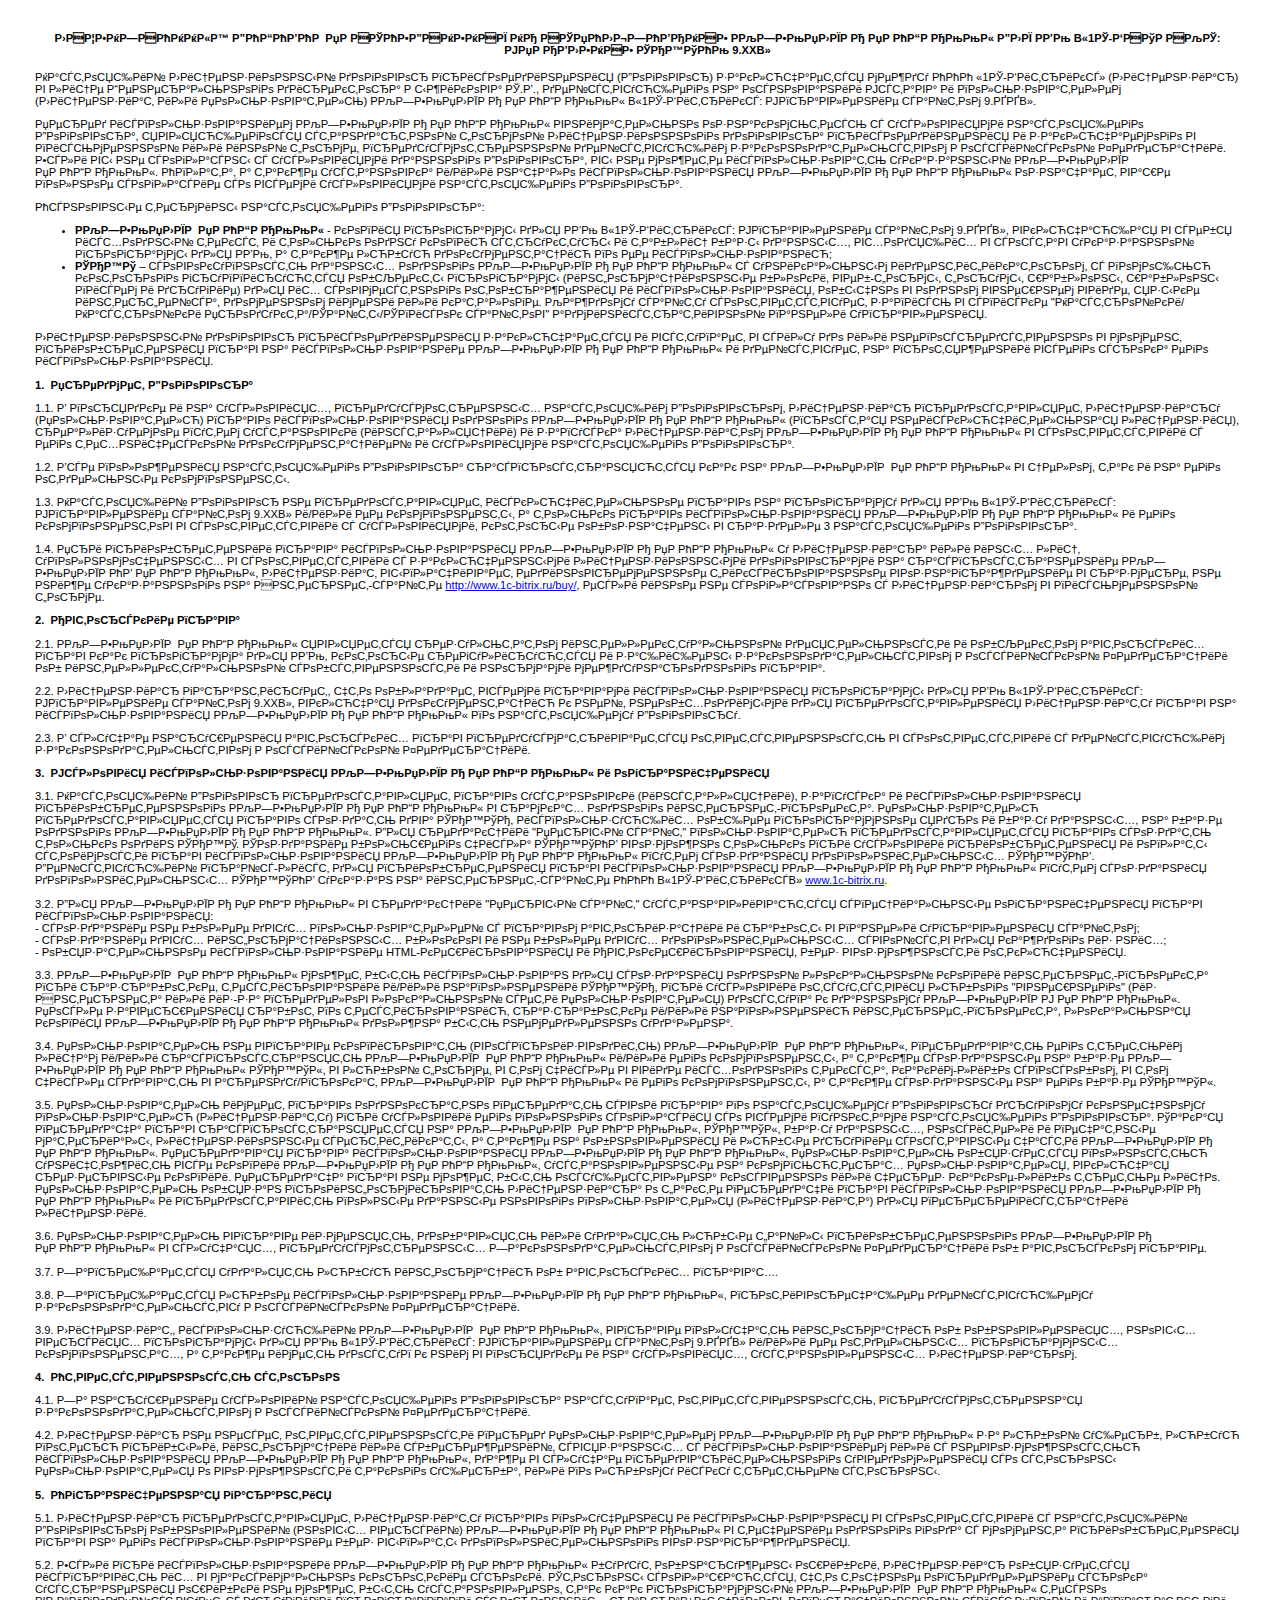
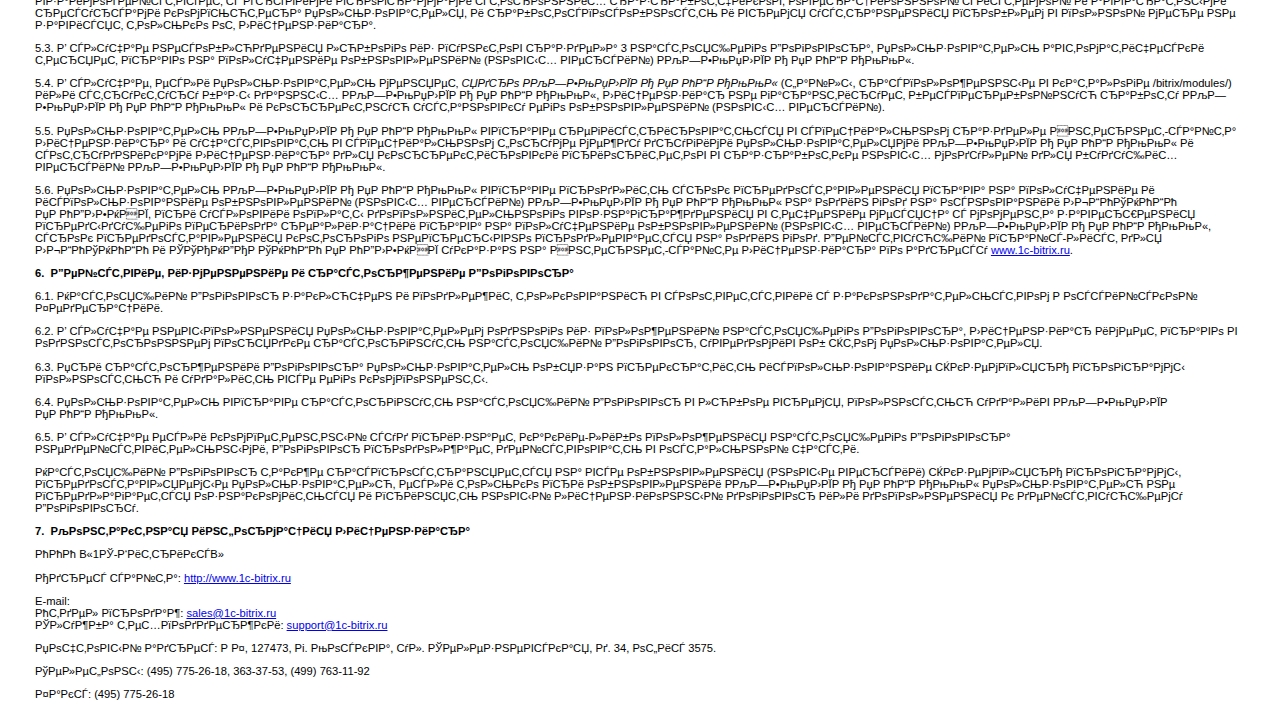
<file: license.html>
<!DOCTYPE HTML PUBLIC "-//W3C//DTD HTML 4.01 Transitional//EN" "http://www.w3.org/TR/html4/loose.dtd">
<html>
<head>
<meta http-equiv="Content-Type" content="text/html; charset=windows-1251">
<title>ЛИЦЕНЗИОННЫЙ ДОГОВОР ПРИСОЕДИНЕНИЯ
НА ИСПОЛЬЗОВАНИЕ ЭКЗЕМПЛЯРА ПРОГРАММЫ ДЛЯ ЭВМ
&quot;1С-БИТРИКС: УПРАВЛЕНИЕ САЙТОМ 9.XX&quot;
</title>
<style type="text/css">
body
{
	margin: 0px 0px 0px 0px;
	padding: 1.5em 40px 0px 35px;
	background: #ffffff; 
	color: #000000;
	font-family: Verdana, Tahoma, Arial, Helvetica, sans-serif;
	font-size: 70%;
}
</style>
</head>

<body>
<h4 align="center">ЛИЦЕНЗИОННЫЙ ДОГОВОР ПРИСОЕДИНЕНИЯ
НА ИСПОЛЬЗОВАНИЕ ЭКЗЕМПЛЯРА ПРОГРАММЫ ДЛЯ ЭВМ
«1С-БИТРИКС: УПРАВЛЕНИЕ САЙТОМ 9.XX»
</h4>

<p>Настоящий Лицензионный договор присоединения (Договор) заключается между ООО &laquo;1С-Битрикс&raquo; (Лицензиар) в лице Генерального директора Рыжикова С.В., действующего на основании Устава и пользователем (Лицензиат или Пользователь) ЭКЗЕМПЛЯРА ПРОГРАММЫ «1С-Битрикс: Управление сайтом 9.ХХ».</p>

<p>Перед использованием ЭКЗЕМПЛЯРА ПРОГРАММЫ внимательно ознакомьтесь с условиями настоящего Договора, являющегося стандартной формой Лицензионного договора присоединения и заключаемого в письменной или иной форме, предусмотренной действующим законодательством Российской Федерации. Если вы не согласны с условиями данного Договора, вы не можете использовать указанный ЭКЗЕМПЛЯР ПРОГРАММЫ. Оплата, а также установка и/или начало использования ЭКЗЕМПЛЯРА ПРОГРАММЫ означает ваше полное согласие со всеми условиями настоящего Договора.</p>

<p>Основные термины настоящего Договора:</p>

<ul type="disc">
  <li><b>ЭКЗЕМПЛЯР ПРОГРАММЫ</b> - копия программы для ЭВМ «1С-Битрикс: Управление сайтом 9.ХХ», включающая в себя исходный текст и только одну копию структуры и таблиц базы данных, входящих в состав указанной программы для ЭВМ, а также любую документацию по ее использованию; </li>

  <li><b>САЙТ</b> &ndash; совокупность данных одного ЭКЗЕМПЛЯРА ПРОГРАММЫ с уникальным идентификатором, с помощью которого группируются объекты программы (информационные блоки, веб-формы, форумы, шаблоны, шаблоны писем и другие) для их совместного отображения и использования, обычно в одном внешнем виде, языке интерфейса, доменном имени или каталоге. Каждому сайту соответствует запись в списке &quot;Настройки/Настройки Продукта/Сайты/Список сайтов&quot; административной панели управления. </li>

</ul>

<p>Лицензионный договор присоединения заключается и вступает в силу до или непосредственно в момент приобретения прав на использование ЭКЗЕМПЛЯРА ПРОГРАММЫ и действует на протяжении всего срока его использования.</p>

<p><b>1.&nbsp; </b><b>Предмет </b><b>Договора</b></p>

<p>1.1.&nbsp;В порядке и на условиях, предусмотренных настоящим Договором, Лицензиар предоставляет Лицензиару (Пользователю) право использования одного ЭКЗЕМПЛЯРА ПРОГРАММЫ (простая неисключительная лицензия), реализуемое путем установки (инсталляции) и запуска Лицензиатом ЭКЗЕМПЛЯРА ПРОГРАММЫ в соответствии с его технической документацией и условиями настоящего Договора. </p>

<p>1.2.&nbsp;Все положения настоящего Договора распространяются как на ЭКЗЕМПЛЯР ПРОГРАММЫ в целом, так и на его отдельные компоненты. </p>

<p>1.3.&nbsp;Настоящий Договор не предоставляет исключительное право на программу для ЭВМ «1С-Битрикс: Управление сайтом 9.XX» и/или ее компоненты, а только право использования ЭКЗЕМПЛЯРА ПРОГРАММЫ и его компонентов в соответствии с условиями, которые обозначены в разделе 3 настоящего Договора. </p>

<p>1.4.&nbsp;При приобретении права использования ЭКЗЕМПЛЯРА ПРОГРАММЫ у Лицензиара или иных лиц, уполномоченных в соответствии с заключенными лицензионными договорами на распространение ЭКЗЕМПЛЯРОВ ПРОГРАММЫ, Лицензиат выплачивает единовременное фиксированное вознаграждение в размере, не ниже указанного на Интернет-сайте <a href="http://www.1c-bitrix.ru/buy/">http://www.1c-bitrix.ru/buy/</a>, если иное не согласовано с Лицензиаром в письменной форме.</p>

<p><b>2.&nbsp; </b><b>Авторские права</b></p>

<p>2.1.&nbsp;ЭКЗЕМПЛЯР ПРОГРАММЫ является результатом интеллектуальной деятельности и объектом авторских прав как программа для ЭВМ, которые регулируются и защищены законодательством Российской Федерации об интеллектуальной собственности и нормами международного права. </p>

<p>2.2.&nbsp;Лицензиар гарантирует, что обладает всеми правами использования программы для ЭВМ «1С-Битрикс: Управление сайтом 9.XX», включая документацию к ней, необходимыми для предоставления Лицензиату прав на использования ЭКЗЕМПЛЯРА ПРОГРАММЫ по настоящему Договору. </p>

<p>2.3.&nbsp;В случае нарушения авторских прав предусматривается ответственность в соответствии с действующим законодательством Российской Федерации. </p>

<p><b>3.&nbsp; </b><b>Условия использования ЭКЗЕМПЛЯРА ПРОГРАММЫ и ограничения </b></p>

<p>3.1.&nbsp;Настоящий Договор предоставляет право установки (инсталляции), запуска и использования приобретенного ЭКЗЕМПЛЯРА ПРОГРАММЫ в рамках одного интернет-проекта. Пользователю предоставляется право создать два САЙТА, использующих общее программное ядро и базу данных, на базе одного ЭКЗЕМПЛЯРА ПРОГРАММЫ. Для редакции &quot;Первый сайт&quot; пользователю предоставляется право создать только один САЙТ.  Создание большего числа САЙТОВ возможно только при условии приобретения и оплаты стоимости прав использования ЭКЗЕМПЛЯРА ПРОГРАММЫ путем создания дополнительных САЙТОВ. Действующий прайс-лист для приобретения прав использования ЭКЗЕМПЛЯРА ПРОГРАММЫ путем создания дополнительных САЙТОВ указан на интернет-сайте ООО «1С-Битрикс» <a href="http://www.1c-bitrix.ru/">www.1c-bitrix.ru</a>.</p>

<p>3.2.&nbsp;Для ЭКЗЕМПЛЯРА ПРОГРАММЫ в редакции &quot;Первый сайт&quot; устанавливаются специальные ограничения прав использования:<br>
- создание не более двух пользователей с правом авторизации и работы в панели управления сайтом;<br>
- создание двух информационных блоков и не более двух дополнительных свойств для каждого из них;<br>
- обязательное использование HTML-кеширования и Автокеширования, без возможности отключения.</p>

<p>3.3.&nbsp;ЭКЗЕМПЛЯР ПРОГРАММЫ может быть использован для создания одной локальной копии интернет-проекта при разработке, тестировании и/или наполнении САЙТА, при условии отсутствия любого &quot;внешнего&quot; (из Интернета или из-за пределов локальной сети Пользователя) доступа к данному ЭКЗЕМПЛЯРУ ПРОГРАММЫ. После завершения работ по тестированию, разработке и/или наполнению интернет-проекта, локальная копия ЭКЗЕМПЛЯРА ПРОГРАММЫ должна быть немедленно удалена. </p>

<p>3.4.&nbsp;Пользователь не вправе копировать (воспроизводить) ЭКЗЕМПЛЯР ПРОГРАММЫ, передавать его третьим лицам и/или распространять ЭКЗЕМПЛЯР ПРОГРАММЫ и/или его компоненты, а также созданные на базе ЭКЗЕМПЛЯРА ПРОГРАММЫ САЙТЫ, в любой форме, в том числе в виде исходного текста, каким-либо способом, в том числе сдавать в аренду/прокат ЭКЗЕМПЛЯР ПРОГРАММЫ и его компоненты, а также созданные на его базе САЙТЫ. </p>

<p>3.5.&nbsp;Пользователь имеет право однократно передать свои права по настоящему Договору другому конечному пользователю (лицензиату) при условии его полного согласия со всеми пунктами настоящего Договора. Такая передача прав распространяется на ЭКЗЕМПЛЯР ПРОГРАММЫ, САЙТЫ, базу данных, носители и печатные материалы, лицензионные сертификаты, а также на обновления и любые другие составные части ЭКЗЕМПЛЯРА ПРОГРАММЫ. Передавая права использования ЭКЗЕМПЛЯРА ПРОГРАММЫ, Пользователь обязуется полностью уничтожить все копии ЭКЗЕМПЛЯРА ПРОГРАММЫ, установленные на компьютерах Пользователя, включая резервные копии. Передача прав не может быть осуществлена косвенно или через какое-либо третье лицо. Пользователь обязан проинформировать Лицензиара о факте передачи прав использования ЭКЗЕМПЛЯРА ПРОГРАММЫ и предоставить полные данные нового пользователя (лицензиата) для перерегистрации лицензии. </p>

<p>3.6.&nbsp;Пользователь вправе изменять, добавлять или удалять любые файлы приобретенного ЭКЗЕМПЛЯРА ПРОГРАММЫ в случаях, предусмотренных Законодательством Российской Федерации об авторском праве. </p>

<p>3.7.&nbsp;Запрещается удалять любую информацию об авторских правах. </p>

<p>3.8.&nbsp;Запрещается любое использование ЭКЗЕМПЛЯРА ПРОГРАММЫ, противоречащее действующему законодательству Российской Федерации. </p>

<p>3.9.&nbsp;Лицензиат, использующий ЭКЗЕМПЛЯР ПРОГРАММЫ, вправе получать информацию об обновлениях, новых версиях программы для ЭВМ «1С-Битрикс: Управление сайтом 9.ХХ» и/или ее отдельных программных компонентах, а также иметь доступ к ним в порядке и на условиях, установленных Лицензиаром.</p>

<p><b>4.&nbsp; </b><b>Ответственность сторон </b></p>

<p>4.1.&nbsp;За нарушение условий настоящего Договора наступает ответственность, предусмотренная законодательством Российской Федерации. </p>

<p>4.2.&nbsp;Лицензиар не несет ответственности перед Пользователем ЭКЗЕМПЛЯРА ПРОГРАММЫ за любой ущерб, любую потерю прибыли, информации или сбережений, связанных с использованием или с невозможностью использования ЭКЗЕМПЛЯРА ПРОГРАММЫ, даже в случае предварительного уведомления со стороны Пользователя о возможности такого ущерба, или по любому иску третьей стороны. </p>

<p><b>5.&nbsp; </b><b>Ограниченная гарантия </b></p>

<p>5.1.&nbsp;Лицензиар предоставляет Лицензиату право получения и использования в соответствии с настоящий Договором обновлений (новых версий) ЭКЗЕМПЛЯРА ПРОГРАММЫ в течение одного года с момента приобретения прав на его использование без выплаты дополнительного вознаграждения. </p>

<p>5.2.&nbsp;Если при использовании ЭКЗЕМПЛЯРА ПРОГРАММЫ будут обнаружены ошибки, Лицензиар обязуется исправить их в максимально короткие сроки. Стороны соглашаются, что точное определение срока устранения ошибки не может быть установлено, так как программный ЭКЗЕМПЛЯР ПРОГРАММЫ тесно взаимодействует с другими программами сторонних разработчиков, операционной системой и аппаратными ресурсами компьютера Пользователя, и работоспособность и время устранения проблем в полной мере не зависят только от Лицензиара. </p>

<p>5.3.&nbsp;В случае несоблюдения любого из пунктов раздела 3 настоящего Договора, Пользователь автоматически теряет право на получение обновлений (новых версий) ЭКЗЕМПЛЯРА ПРОГРАММЫ. </p>

<p>5.4.&nbsp;В случае, если Пользователь меняет <i>ядро ЭКЗЕМПЛЯРА ПРОГРАММЫ</i> (файлы, расположенные в каталоге /bitrix/modules/) или структуру базы данных ЭКЗЕМПЛЯРА ПРОГРАММЫ, Лицензиар не гарантирует бесперебойную работу ЭКЗЕМПЛЯРА ПРОГРАММЫ и корректную установку его обновлений (новых версий). </p>

<p>5.5.&nbsp;Пользователь ЭКЗЕМПЛЯРА ПРОГРАММЫ вправе регистрироваться в специальном разделе Интернет-сайта Лицензиара и участвовать в специальном форуме между другими Пользователями ЭКЗЕМПЛЯРА ПРОГРАММЫ и сотрудниками Лицензиара для корректировки приоритетов в разработке новых модулей для будущих версий ЭКЗЕМПЛЯРА ПРОГРАММЫ. </p>

<p>5.6.&nbsp;Пользователь ЭКЗЕМПЛЯРА ПРОГРАММЫ вправе продлить срок предоставления права на получение и использование обновлений (новых версий) ЭКЗЕМПЛЯРА ПРОГРАММЫ на один год на основании ЛЬГОТНОГО ПРОДЛЕНИЯ, при условии оплаты дополнительного вознаграждения в течение месяца с момента завершения предыдущего периода реализации права на получение обновлений (новых версий) ЭКЗЕМПЛЯРА ПРОГРАММЫ, срок предоставления которого непрерывно продлевается на один год. Действующий прайс-лист для ЛЬГОТНОГО и СТАНДАРТНОГО ПРОДЛЕНИЯ указан на Интернет-сайте Лицензиара по адресу <a href="http://www.1c-bitrix.ru/">www.1c-bitrix.ru</a>. </p>

<p><b>6.&nbsp; </b><b>Действие, изменение и расторжение Договора </b></p>

<p>6.1.&nbsp;Настоящий Договор заключен и подлежит толкованию в соответствии с законодательством Российской Федерации.</p>

<p>6.2.&nbsp;В случае невыполнения Пользователем одного из положений настоящего Договора, Лицензиар имеет право в одностороннем порядке расторгнуть настоящий Договор, уведомив об этом Пользователя. </p>

<p>6.3.&nbsp;При расторжении Договора Пользователь обязан прекратить использование экземплярА программы полностью и удалить все его компоненты. </p>

<p>6.4.&nbsp;Пользователь вправе расторгнуть настоящий Договор в любое время, полностью удалив ЭКЗЕМПЛЯР ПРОГРАММЫ. </p>

<p>6.5.&nbsp;В случае если компетентный суд признает какие-либо положения настоящего Договора недействительными, Договор продолжает действовать в остальной части. </p>

<p>Настоящий Договор также распространяется на все обновления (новые версии) экземплярА программы, предоставляемые Пользователю, если только при обновлении ЭКЗЕМПЛЯРА ПРОГРАММЫ Пользователю не предлагается ознакомиться и принять новый лицензионный договор или дополнения к действующему Договору.</p>

<p><b>7.&nbsp; </b><b>Контактная информация Лицензиара</b></p>

<p>ООО «1С-Битрикс» </p>

<p>Адрес сайта: <a href="http://www.1c-bitrix.ru/">http://www.1c-bitrix.ru</a> </p>

<p>E-mail:
  <br />

Отдел продаж: <a href="mailto:sales@1c-bitrix.ru">sales@1c-bitrix.ru</a> 
  <br />
Служба техподдержки: <a href="mailto:support@1c-bitrix.ru">support@1c-bitrix.ru</a></p>

<p>Почтовый адрес: РФ, 127473, г. Москва, ул. Селезневская, д. 34, офис 3575.</p>

<p>Телефоны: (495) 775-26-18, 363-37-53, (499) 763-11-92</p>

<p>Факс: (495) 775-26-18</p>

</body>
</html>
</file>
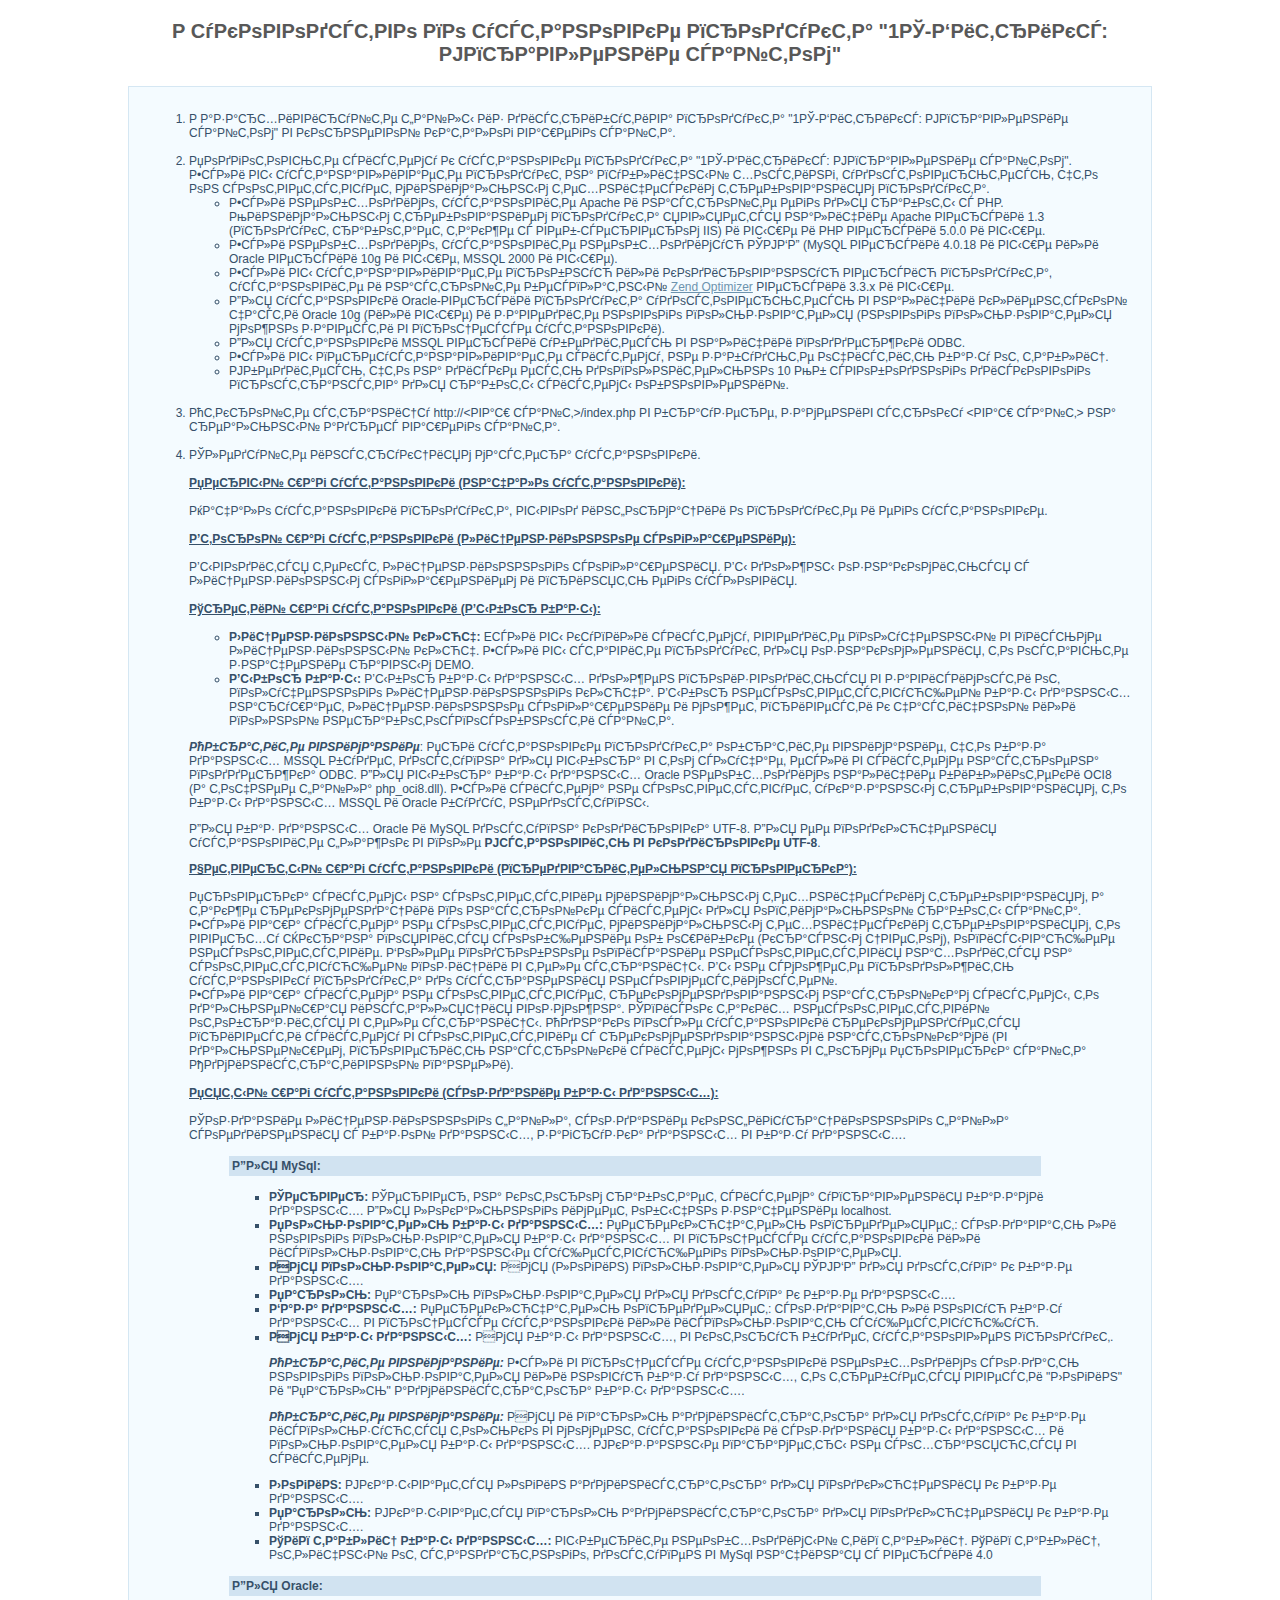
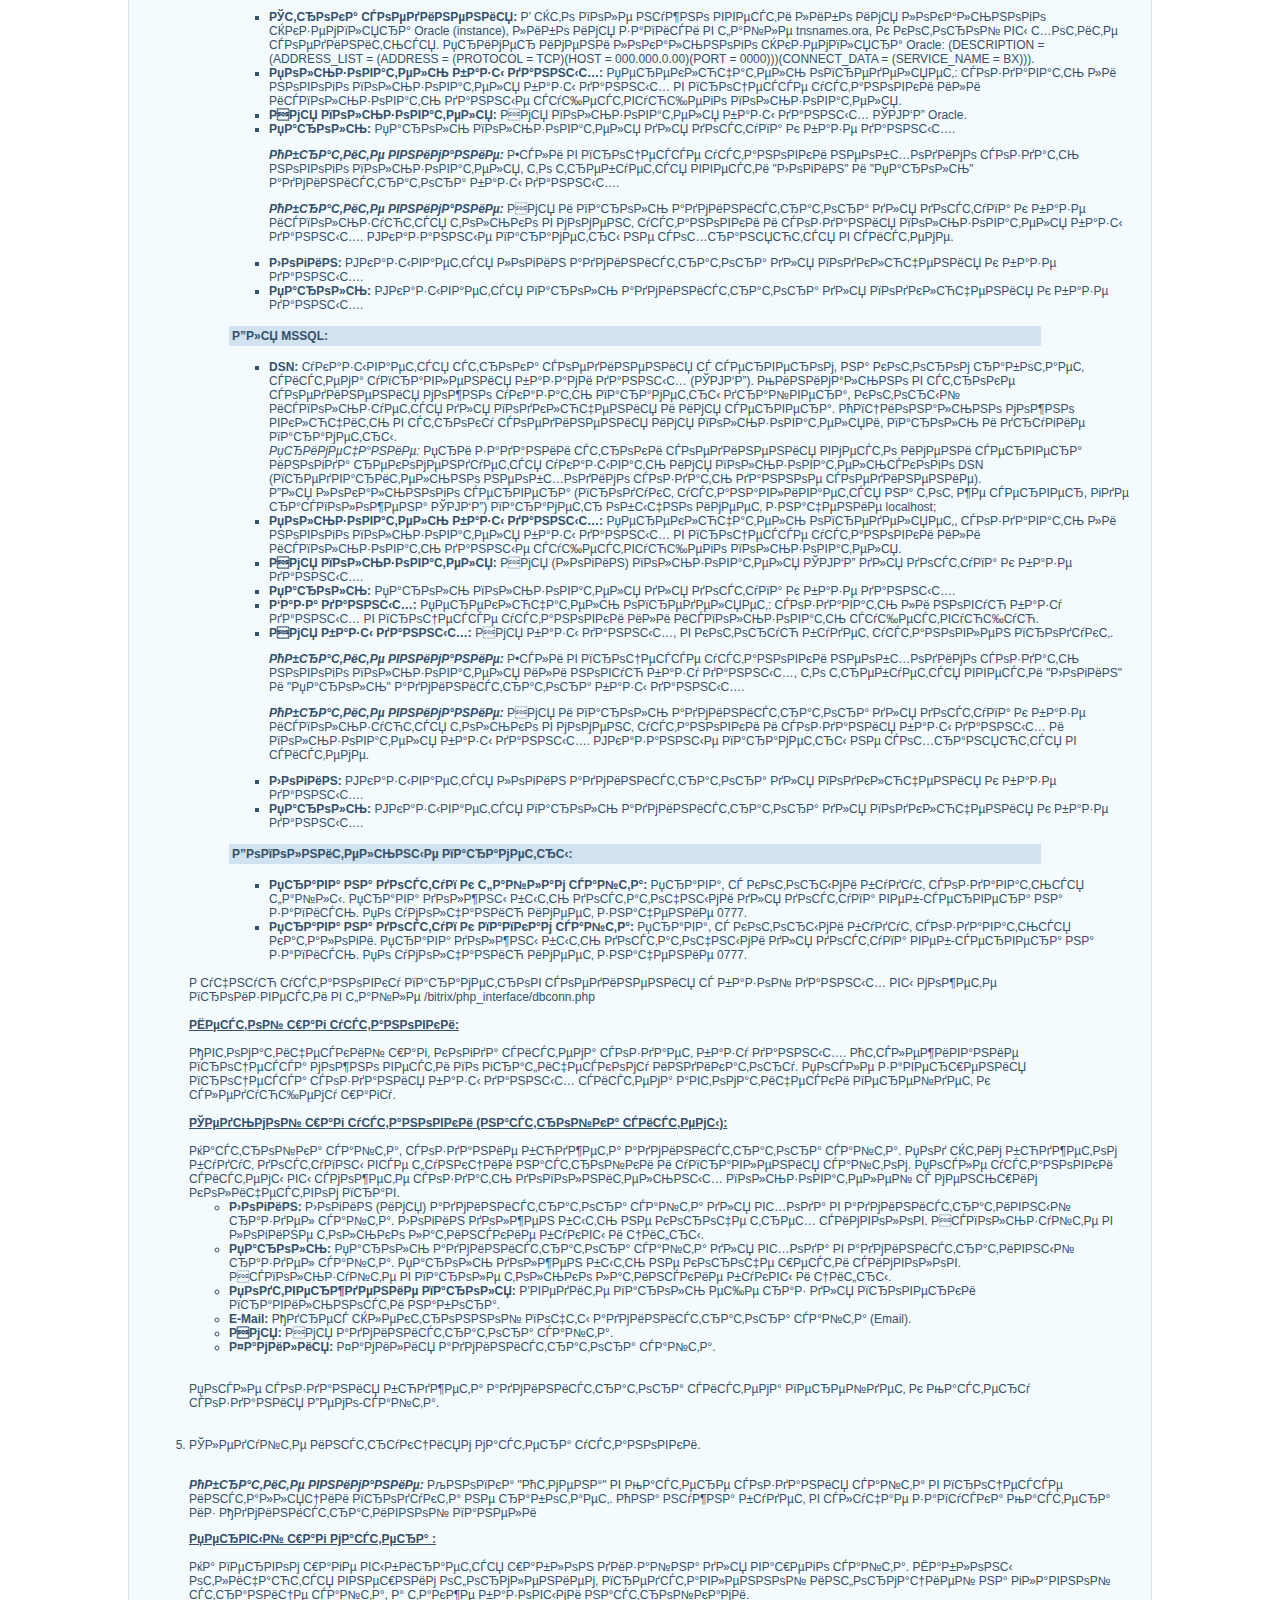
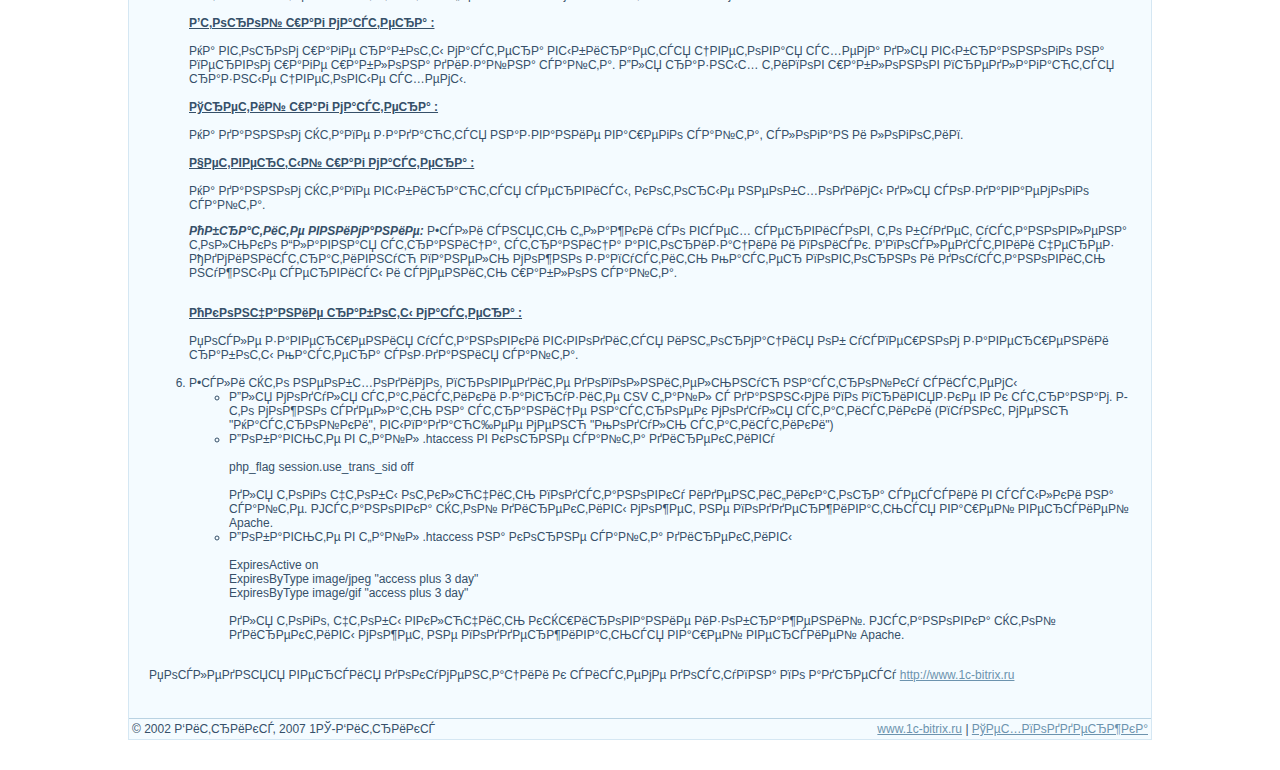
<file: readme.html>
<!DOCTYPE HTML PUBLIC "-//W3C//DTD HTML 4.01 Transitional//EN">
<html>
<head>
<title>Руководство по установке продукта "1С-Битрикс: Управление сайтом"</title>
<meta http-equiv="Content-Type" content="text/html; charset=windows-1251">
<style type="text/css">
	.error_text {font-family: Verdana, Arial, Helvetica, sans-serif; font-size:13px; color:#FF0000; font-weight:bold;}
	.warning_text {font-family: Verdana, Arial, Helvetica, sans-serif; font-size:13px; color:#990000; font-weight:bold;}
	.ok_text {font-family: Verdana, Arial, Helvetica, sans-serif; font-size:13px; color:#00FF00; font-weight:bold;}

	.tablehead, .tablehead1, .tablehead2, .tablehead3, .tablehead4, .tablehead5 {background-color:#C2DBED; padding:3px;}
	.tablehead1, .tablehead2, .tablehead3 {}
	.tablehead1 {}
	.tablehead3 {}
	.tablehead4, .tablehead5 {}
	.tablehead5 {}

	.tablebody, .tablebody1, .tablebody2, .tablebody3, .tablebody4 {background-color:#E2EFF7; padding:5px;}
	.tablebody1 {}
	.tablebody2 {}
	.tablebody3 {}
	.tablebody4 {}

	body {margin:0 5% 15px 5%; padding:0 5% 15px 5%;}

	.tablebodytext, .text, .tablefieldtext {font-family:Arial; font-size:12px;}
	.text, .tablebodytext {color:#000000}
	.tablefieldtext {color:#365069;}

	INPUT.button {padding:2px; font-family:Tahoma; font-size:12px; cursor: pointer;}
	INPUT.typeinput {font-size:12px;}

	h3 {font-family:Arial, Helvetica, sans-serif; font-size:14px; font-weight: bold; color: #585858; margin-bottom: 5px;}
	h2 {font-family:Arial, Helvetica, sans-serif; font-size:20px; color: #585858; text-align:center; margin:20px;}


	.smalltext{font-family:Verdana, Arial, Helvetica, sans-serif; color:#365069; font-size:10px;}
	.version{font-family:Verdana, Arial, Helvetica, sans-serif; color:#FF9933; size:18px; font-weight:bold;}
	.bitrixtitle{font-family:Verdana, Arial, Helvetica, sans-serif; color:#4083B5; size:18px; font-weight:bold;}
	.install{font-family:Verdana, Arial, Helvetica, sans-serif; size:18px; font-weight:bold;}
	.head{font-family:Verdana, Arial, Helvetica, sans-serif; font-weight:bold; color:#365069; size:18px;}
	.headbitrix{font-family:Verdana, Arial, Helvetica, sans-serif; color:#365069; font-size:12px; font-weight:bold;}
	.title{font-family:Verdana, Arial, Helvetica, sans-serif; color:#365069; font-weight:bold; font-size:16px;}
	.menu{ background-color:#E6F1F9; font-family:Verdana, Arial, Helvetica, sans-serif; color:#CCD9E4; font-size:12px; padding-left:10px; padding-right:5px;}
	.menuact{background-color:#D8E8F4; font-family:Verdana, Arial, Helvetica, sans-serif; color:#365069; font-size:12px; padding-left:10px; padding-right:5px; font-weight:bold;}
	.text11 {font-family:Verdana,Arial, Helvetica, sans-serif; font-weight:normal; color:#365069; font-size:12px; margin-bottom: 5px;}	
	.text {font-family:Verdana,Arial, Helvetica, sans-serif; font-weight:normal; font-size:12px; color:#365069;}

</style>
</head>
<body link="#6C93AE" alink="#F1555A" vlink="#a4a4a4">

<h2>Руководство по установке продукта &quot;1С-Битрикс: Управление сайтом&quot;</h2>
<table width="100%"  border="0" cellspacing="1" cellpadding="0" bgcolor="#D5E7F3" class="text">
	<tr>

		<td><table width="100%" border="0" cellspacing="0" cellpadding="0" bgcolor="#F4FBFF">
				<tr>
					<td width="100%" style="background-repeat:repeat-x; background-position:top; padding-top:25px; padding-right:20px; padding-left:20px;" valign="middle"><font class="text">
<ol>
	<li>
		Разархивируйте файлы из дистрибутива продукта "1С-Битрикс: Управление сайтом" в 
		корневой каталог вашего сайта. <br>
		<br>
	</li>
	<li>

		Подготовьте систему к установке продукта "1С-Битрикс: Управление сайтом". Если
		вы устанавливаете продукт на публичный хостинг, удостоверьтесь, что он соответствует
		минимальным техническим требованиям продукта.
		<ul>
		<li>
		Если необходимо, установите Apache и настройте его для работы с PHP. Минимальным 
		требованием продукта является наличие Apache версии 1.3 (продукт работает также с веб-сервером IIS) и выше и PHP версии 5.0.0 
		и выше.</li>
		<li>Если необходимо, установите необходимую СУБД (MySQL версии 4.0.18 и выше или Oracle 
		версии 10g и выше, MSSQL 2000 и выше).</li>
		<li>Если вы устанавливаете пробную или кодированную версию продукта, установите
		и настройте бесплатный 
		<a href="http://www.zend.com/en/products/guard/optimizer/" target="_blank">Zend Optimizer</a>
		версии 3.3.x и выше.</li>

		<li>Для установки Oracle-версии продукта удостоверьтесь в наличии клиентской части
		Oracle 10g (или выше) и заведите нового пользователя (нового пользователя можно завести в процессе установки).</li>
		<li>Для установки MSSQL версии убедитесь в наличии поддержки ODBC.</li>
		<li>Если вы переустанавливаете систему, не забудьте очистить базу от таблиц.</li>
		<li>Убедитесь, что на диске есть дополнительно 10 Мб свободного дискового 
		пространства для работы системы обновлений.</li>
		</ul><br>
	</li>
	<li>

			Откройте страницу http://&lt;ваш сайт&gt;/index.php
			в браузере, заменив строку &lt;ваш сайт&gt; на реальный адрес вашего
			сайта.<br>
			<br>
	</li>
	<li>
			Следуйте инструкциям мастера установки.<br><br>

			<u><b>Первый шаг установки (начало установки):</b></u><br><br>
			Начало установки продукта, вывод информации о продукте и его установке.
			<br><br>

			<u><b>Второй шаг установки (лицензионное соглашение):</b></u><br><br>
			Выводится текст лицензионного соглашения. Вы должны ознакомиться 
			с лицензионным соглашением и принять его условия.
			<br><br>

			<u><b>Третий шаг установки (Выбор базы):</b></u><br><br>

			<ul>
			<li><b>Лицензионный ключ:</b> Eсли вы купили систему, введите полученный в письме
			лицензионный ключ. Если вы ставите продукт для ознакомления, то
			оставьте значение равным DEMO.<br>
			<li><b>Выбор базы:</b> Выбор базы данных должен производиться в зависимости от полученного лицензионного ключа. Выбор несоответствующей базы данных нарушает лицензионное соглашение 
			и может привести к частичной или полной неработоспособности сайта.
<br>		</ul>
			<p><i><b>Обратите внимание</b></i>: При установке продукта обратите внимание, что база данных MSSQL будет доступна для выбора в том случае, если в системе настроена поддержка ODBC. Для выбора базы данных Oracle необходимо наличие библиотеки OCI8 (а точнее файла php_oci8.dll). Если система не соответствует указанным требованиям, то базы данных MSSQL и Oracle будут недоступны.</p>

			
			<p>Для баз данных Oracle и MySQL доступна кодировка UTF-8. Для ее подключения установите флажок в поле <b>Установить в кодировке UTF-8</b>.

			</p>

			<u><b>Четвертый шаг установки (предварительная проверка):</b></u><br><br>
			Проверка системы на соответствие минимальным техническим требованиям,
			а также рекомендации по настройке системы для оптимальной работы сайта.<br>
			Если ваша система не соответствует минимальным техническим требованиям,
			то вверху экрана появится сообщение об ошибке (красным цветом), описывающее несоответствие.
			Более подробное описание несоответствия находится на соответствующей
			позиции в теле страницы. Вы не сможете продолжить установку продукта 
			до устранения несовместимостей.<br>

			Если ваша система не соответствует рекомендованным настройкам системы, то дальнейшая инсталляция возможна. Список таких несоответствий отобразится в теле страницы. Однако после установки рекомендуется привести систему в соответствие с рекомендованными настройками (в дальнейшем, проверить настройки системы можно в форме Проверка сайта Административной панели).  
			<br>
			<br>

			<u><b>Пятый шаг установки (создание базы данных):</b></u><br><br>
			Создание лицензионного файла, создание конфигурационного файла соединения 
			с базой данных, загрузка данных в базу данных.<br>
			<br>
			<ul>
					<table width="90%"  border="0" cellspacing="0" cellpadding="3">

                    		<tr>
                    				<td bgcolor="#D1E3F1" class="text"><b>Для MySql:</b></td>
                    				</tr>
                   		</table>

			<br>
			<ul>
			<li><b>Сервер:</b> Сервер, на котором работает система управления базами данных. Для локального имеет обычно значение
				localhost.<br>			
			<li><b>Пользователь базы данных:</b> Переключатель определяет: создавать ли нового пользователя базы данных в процессе установки или использовать данные существующего пользователя.<br>

			<li><b>Имя пользователя:</b> Имя (логин) пользователя СУБД для доступа к базе данных.<br>
			<li><b>Пароль:</b> Пароль пользователя для доступа к базе данных.<br>
			<li><b>База данных:</b> Переключатель определяет: создавать ли новую базу данных в процессе установки или использовать существующую.<br>
			<li><b>Имя базы данных:</b> Имя базы данных, в которую будет установлен 
				продукт.<br>

				<p><i><b>Обратите внимание:</b></i>  
				Если в процессе установки необходимо создать нового пользователя или новую базу данных, то требуется ввести "Логин" и "Пароль" администратора базы данных.</p>
				
				<p><i><b>Обратите внимание:</b></i> 
				Имя и пароль администратора для доступа к базе используются только в момент установки и создания базы данных и пользователя базы данных. 
				Указанные параметры не сохраняются в системе.</p> 
			<li><b>Логин:</b> Указывается логин администратора для подключения к базе данных.<br>
			<li><b>Пароль:</b> Указывается пароль администратора для подключения к базе данных.<br>

			<li><b>Тип таблиц базы данных:</b> выберите необходимый тип таблиц. Тип таблиц, отличный от стандартного, доступен в MySql начиная с версии 4.0<br>
					<br>
			</ul>
				<table width="90%"  border="0" cellspacing="0" cellpadding="3">
			<tr>
					<td bgcolor="#D1E3F1" class="text"><b>Для Oracle:</b></td>
					</tr>

		</table><br>

			<ul>
			<li><b>Строка соединения:</b> В это поле нужно ввести либо имя локального экземпляра 
				Oracle (instance), либо имя записи в файле tnsnames.ora, к которой вы хотите 
				соединиться. Пример имени локального экземпляра Oracle: 
				(DESCRIPTION = (ADDRESS_LIST = (ADDRESS = (PROTOCOL = TCP)(HOST = 000.000.0.00)(PORT = 0000)))(CONNECT_DATA = (SERVICE_NAME = BX))).
                    <br>

			<li><b>Пользователь базы данных:</b> Переключатель определяет: создавать ли нового пользователя базы данных в процессе установки или использовать данные существующего пользователя.<br>

			<li><b>Имя пользователя:</b> Имя пользователя базы данных СУБД Oracle.<br>
			<li><b>Пароль:</b> Пароль пользователя для доступа к базе данных.<br>

				<p><i><b>Обратите внимание:</b></i>  
				Если в процессе установки необходимо создать нового пользователя, то требуется ввести "Логин" и "Пароль" администратора базы данных.</p>
				
				<p><i><b>Обратите внимание:</b></i> 
				Имя и пароль администратора для доступа к базе используются только в момент установки и создания пользователя базы данных. 
				Указанные параметры не сохраняются в системе.</p> 
			<li><b>Логин:</b> Указывается логин администратора для подключения к базе данных.<br>

			<li><b>Пароль:</b> Указывается пароль администратора для подключения к базе данных.<br>
					<br>

					
                    </ul>
				<table width="90%"  border="0" cellspacing="0" cellpadding="3">
			<tr>
					<td bgcolor="#D1E3F1" class="text"><b>Для MSSQL:</b></td>

					</tr>
		</table>

			    <br>
			    <ul>
			<li><b>DSN:</b> указывается строка соединения с сервером, на котором работает система управления базами данных (СУБД). Минимально в строке соединения можно указать параметры драйвера, который используется для подключения и имя сервера. Опционально можно включить в строку соединения имя пользователяи, пароль и другие параметры. <br> 
  <i>Примечание:</i> При задании строки соединения вместо имени сервера иногда рекомендуется указывать имя пользовательского DSN (предварительно необходимо создать данное соединение).<br>

  Для локального сервера (продукт устанавливается на тот же сервер, где расположена СУБД) параметр обычно имеет значение localhost;
  <br>
			<li><b>Пользователь базы данных:</b> Переключатель определяет, создавать ли нового пользователя базы данных в процессе установки или использовать данные существующего пользователя.<br>
			<li><b>Имя пользователя:</b> Имя (логин) пользователя СУБД для доступа к базе данных.<br>
			<li><b>Пароль:</b> Пароль пользователя для доступа к базе данных.<br>
			<li><b>База данных:</b> Переключатель определяет: создавать ли новую базу данных в процессе установки или использовать существующую.<br>

			<li><b>Имя базы данных:</b> Имя базы данных, в которую будет установлен 
				продукт.<br>
				<p><i><b>Обратите внимание:</b></i>  
				Если в процессе установки необходимо создать нового пользователя или новую базу данных, то требуется ввести "Логин" и "Пароль" администратора базы данных.</p>
				
				<p><i><b>Обратите внимание:</b></i> 
				Имя и пароль администратора для доступа к базе используются только в момент установки и создания базы данных и пользователя базы данных. 
				Указанные параметры не сохраняются в системе.</p> 
			<li><b>Логин:</b> Указывается логин администратора для подключения к базе данных.<br>

			<li><b>Пароль:</b> Указывается пароль администратора для подключения к базе данных.<br>
</ul>			
<br>				<table width="90%"  border="0" cellspacing="0" cellpadding="3">
			<tr>
					<td bgcolor="#D1E3F1" class="text"><b>Дополнительные параметры:</b></td>
					</tr>
		</table>

			        		<br>
			        		<ul>
							<li><b>Права на доступ к файлам сайта:</b> Права, с которыми будут создаваться файлы. Права должны быть достаточными для доступа веб-сервера на запись. По умолчанию имеет значение 0777.<br>
							<li><b>Права на доступ к папкам сайта:</b> Права, с которыми будут создаваться каталоги. Права должны быть достаточными для доступа веб-сервера на запись. По умолчанию имеет значение 0777.<br>
					        </ul>

			</ul>
			<br>
			Ручную установку параметров соединения с базой данных вы можете произвести
			в файле <nobr>/bitrix/php_interface/dbconn.php</nobr><br><br>

			<u><b>Шестой шаг установки:</b></u><br><br>
			Автоматический шаг, когда система создает базу данных. Отслеживание процесса можно вести по графическому индикатору. После завершения процесса создания базы данных система автоматически перейдет к следующему шагу. 	
			<br><br>

			<u><b>Седьмой шаг установки (настройка системы):</b></u><br><br>
			Настройка сайта, создание бюджета администратора сайта. Под этим бюджетом 
			будут доступны все функции настройки и управления сайтом. После установки 
			системы вы сможете создать дополнительных пользователей с меньшим количеством 
			прав.<br>
			<ul>

<li><b>Логин:</b> Логин (имя) администратора сайта для входа в 
				административный раздел сайта.
				Логин должен быть не короче трех символов. Используйте в логине
				только латинские буквы и цифры.<br>

			<li><b>Пароль:</b> Пароль администратора сайта для входа в административный 
				раздел сайта.
				Пароль должен быть не короче шести символов. Используйте в пароле
				только латинские буквы и цифры.<br>
			<li><b>Подтверждение пароля:</b> Введите пароль еще раз для проверки 
				правильности набора.
			<li><b>E-Mail:</b> Адрес электронной почты администратора сайта (Email).<br>
			<li><b>Имя:</b> Имя администратора сайта.<br>
			<li><b>Фамилия:</b> Фамилия администратора сайта.<br>
			</ul>
			<br><br>
После создания бюджета администратора система перейдет к Мастеру создания Демо-сайта.

	</li><br><br>
	<li>			Следуйте инструкциям мастера установки.<br><br>
 	<p><i><b>Обратите внимание:</b></i> Кнопка "Отмена" в Мастере создания сайта в процессе инсталляции продукта не работает. Она нужна будет в случае запуска Мастера из Административной панели</p>


			<u><b>Первый шаг мастера :</b></u><br><br>
На первом шаге выбирается шаблон дизайна для вашего сайта. Шаблоны отличаются внешним оформлением, представленной информацией на главной странице сайта, а также базовыми настройками.<br>
			</ul>
			<br>

			<u><b>Второй шаг мастера :</b></u><br><br>
На втором шаге работы мастера выбирается цветовая схема для выбранного на первом шаге шаблона дизайна сайта. Для разных типов шаблонов предлагаются разные цветовые схемы. <br>
			</ul>
			<br>
			<u><b>Третий шаг мастера :</b></u><br><br>
На данном этапе задаются название вашего сайта, слоган и логотип.<br>
			</ul>
			<br>
			<u><b>Четвертый шаг мастера :</b></u><br><br>
На данном этапе выбираются сервисы, которые необходимы для создаваемого сайта.<br>
 	<p><i><b>Обратите внимание:</b></i> Если снять флажки со всех сервисов, то будет установлена только Главная страница, страница авторизации и поиск. Впоследствии через Административную панель можно запустить Мастер повторно и доустановить нужные сервисы и сменить шаблон сайта.</p>
			</ul>
			<br>
<u><b>Окончание работы мастера :</b></u><br><br>
После завершения установки выводится информация об успешном завершении работы Мастера создания сайта. <br>
			</ul>
			<br>

	</li>
	<li>
		Если это необходимо, проведите дополнительную настройку системы
		<ul>
		<li>
		Для модуля статистики загрузите CSV файл с данными по привязке IP к странам. 
		Это можно сделать на странице настроек модуля статистики (пункт меню "Настройки", 
		выпадающее меню "Модуль статистики")</li>
		<li>
		Добавьте в файл .htaccess в корне сайта директиву<br><br>

		php_flag session.use_trans_sid off<br><br>
		для того чтобы отключить подстановку идентификатора сессии в ссылки на сайте.
		Установка этой директивы может не поддерживаться вашей версией Apache.		</li>
		<li>
		Добавьте в файл .htaccess на корне сайта директивы<br><br>
		ExpiresActive on<br>
		ExpiresByType image/jpeg "access plus 3 day"<br>

		ExpiresByType image/gif "access plus 3 day"<br><br>
		для того, чтобы включить кэширование изображений.
		Установка этой директивы может не поддерживаться вашей версией Apache.		</li>
		</ul>
	</li>
</ol>
<br>
 Последняя версия документации к системе доступна по адресу
<a href="http://www.1c-bitrix.ru/sitemanager/doc.php">http://www.1c-bitrix.ru</a>
</font>

<br>
<br><br>
</td>
	</tr>
	</table><table width="100%" cellspacing="0" cellpadding="3" border="0" bgcolor="#F4FBFF" class="text" style="border-top:1px solid #B9D2E2">
<tr>
	<td nowrap>&copy; 2002 Битрикс, 2007 1С-Битрикс</td>
	<td width="100%">&nbsp;</td>
	<td nowrap><a href="http://www.1c-bitrix.ru">www.1c-bitrix.ru</a>  |  <a href="http://www.1c-bitrix.ru/support/index.php">Техподдержка</a></td>

</tr>
</table></td>
	</tr>
</table>
</body>
</html>
</file>
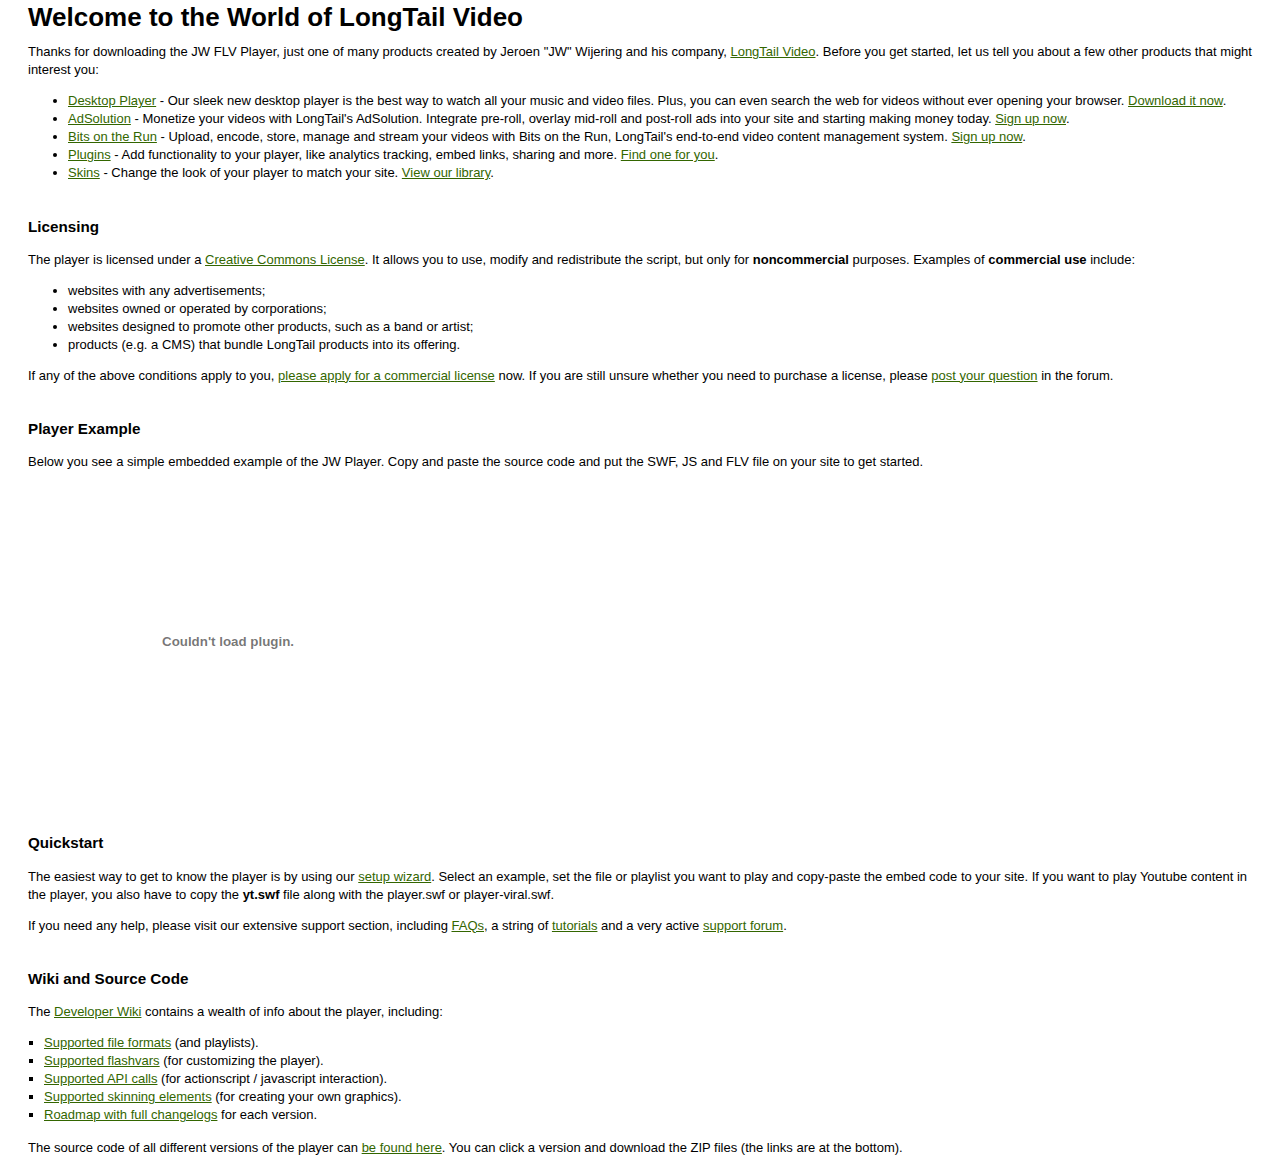
<file: bitrix/templates/main/images/prettyPhoto/mediaplayer/readme.html>
<!DOCTYPE HTML PUBLIC "-//W3C//DTD HTML 4.01 Transitional//EN">
<html xmlns="http://www.w3.org/1999/xhtml">
<head>

	<title>JW Player for Flash</title>

	<style type="text/css">
		body { background-color: #fff; padding: 0 20px; color:#000; font: 13px/18px Arial, sans-serif; }
		a { color: #360; }
		h3 { padding-top: 20px; }
		ol { margin:5px 0 15px 16px; padding:0; list-style-type:square; }
	</style>

</head>
<body>

	<h1>Welcome to the World of LongTail Video</h1>
	<p>Thanks for downloading the JW FLV Player, just one of many products created by Jeroen "JW" Wijering and his company, <a href="http://www.longtailvideo.com">LongTail Video</a>.  Before you get started, let us tell you about a few other products that might interest you:</p>

<ul>
<li><a href="http://www.longtailvideo.com/players/jw-desktop-player/">Desktop Player</a> - Our sleek new desktop player is the best way to watch all your music and video files.  Plus, you can even search the web for videos without ever opening your browser.  <a href="http://www.longtailvideo.com/players/jw-desktop-player/">Download it now</a>.</li>
<li><a href="http://www.longtailvideo.com/referral.aspx?page=pubreferral&ref=oryixfvlxlptwph">AdSolution</a> - Monetize your videos with LongTail's AdSolution.  Integrate pre-roll, overlay mid-roll and post-roll ads into your site and starting making money today.  <a href="http://www.longtailvideo.com/referral.aspx?page=pubreferral&ref=oryixfvlxlptwph">Sign up now</a>.</li>
<li><a href="http://www.bitsontherun.com/via/longtailvideo">Bits on the Run</a> - Upload, encode, store, manage and stream your videos with Bits on the Run, LongTail's end-to-end video content management system.  <a href="http://www.bitsontherun.com/via/longtailvideo">Sign up now</a>.</li>
<li><a href="http://www.longtailvideo.com/addons/plugins">Plugins</a> - Add functionality to your player, like analytics tracking, embed links, sharing and more.  <a href="http://www.longtailvideo.com/addons/plugins">Find one for you</a>.</li>
<li><a href="http://www.longtailvideo.com/addons/skins">Skins</a> - Change the look of your player to match your site.  <a href="http://www.longtailvideo.com/addons/skins">View our library</a>.</li>
</ul>


	<h3>Licensing</h3>
	<p>The player is licensed under a <a href="http://creativecommons.org/licenses/by-nc-sa/2.0/">Creative Commons License</a>. It allows you to use, modify and redistribute the script, but only for <b>noncommercial</b> purposes. Examples of <b>commercial use</b> include: 
	
	<ul>
	<li>websites with any advertisements; </li>
	<li>websites owned or operated by corporations; </li>
	<li>websites designed to promote other products, such as a band or artist;</li>
	<li>products (e.g. a CMS) that bundle LongTail products into its offering. </li>
	</ul>
	
	If any of the above conditions apply to you, <a href="http://www.longtailvideo.com/players/order" title="Order commercial licenses">please apply for a commercial license</a> now.  If you are still unsure whether you need to purchase a license, please <a href="http://www.longtailvideo.com/forum/">post your question</a> in the forum. </p>

	<h3>Player Example</h3>
	<p>Below you see a simple embedded example of the JW Player.  Copy and paste the source code and put the SWF, JS and FLV file on your site to get started.</p>

	<!-- START OF THE PLAYER EMBEDDING TO COPY-PASTE -->
	
	<object id="player" classid="clsid:D27CDB6E-AE6D-11cf-96B8-444553540000" name="player" width="400" height="315">
		<param name="movie" value="player.swf" />
		<param name="allowfullscreen" value="true" />
		<param name="allowscriptaccess" value="always" />
		<param name="flashvars" value="file=video.flv&image=preview.jpg" />
		<embed
			type="application/x-shockwave-flash"
			id="player2"
			name="player2"
			src="player.swf" 
			width="400" 
			height="315"
			allowscriptaccess="always" 
			allowfullscreen="true"
			flashvars="file=video.flv&image=preview.jpg" 
		/>
	</object>
	
	<!-- END OF THE PLAYER EMBEDDING -->


	<h3>Quickstart</h3>
	<p>The easiest way to get to know the player is by using our <a href="http://www.longtailvideo.com/support/jw-player-setup-wizard">setup wizard</a>. Select an example, set the file or playlist you want to play and copy-paste the embed code to your site. If you want to play Youtube content in the player, you also have to copy the <b>yt.swf</b> file along with the player.swf or player-viral.swf.</p>

	<p>If you need any help, please visit our extensive support section, including <a href="http://www.longtailvideo.com/support/faq">FAQs</a>, a string of <a href="http://www.longtailvideo.com/support/tutorials">tutorials</a> and a very active <a href="http://www.longtailvideo.com/support/forum">support forum</a>.</p>

	<h3>Wiki and Source Code</h3>
	<p>The <a href="http://developer.longtailvideo.com">Developer Wiki</a> contains a wealth of info about the player, including:</p>
	<ol>
		<li><a href="http://developer.longtailvideo.com/trac/wiki/FlashFormats">Supported file formats</a> (and playlists).</li>
		<li><a href="http://developer.longtailvideo.com/trac/wiki/FlashVars">Supported flashvars</a> (for customizing the player).</li>
		<li><a href="http://developer.longtailvideo.com/trac/wiki/FlashAPI">Supported API calls</a> (for actionscript / javascript interaction).</li>
		<li><a href="http://developer.longtailvideo.com/trac/wiki/FlashSkinning">Supported skinning elements</a> (for creating your own graphics).</li>
		<li><a href="http://developer.longtailvideo.com/trac/roadmap/">Roadmap with full changelogs</a> for each version.</li>
	</ol>
	<p>The source code of all different versions of the player can <a href="http://developer.longtailvideo.com/trac/browser/tags">be found here</a>. You can click a version and download the ZIP files (the links are at the bottom).</p>

</body>
</html>
</file>
